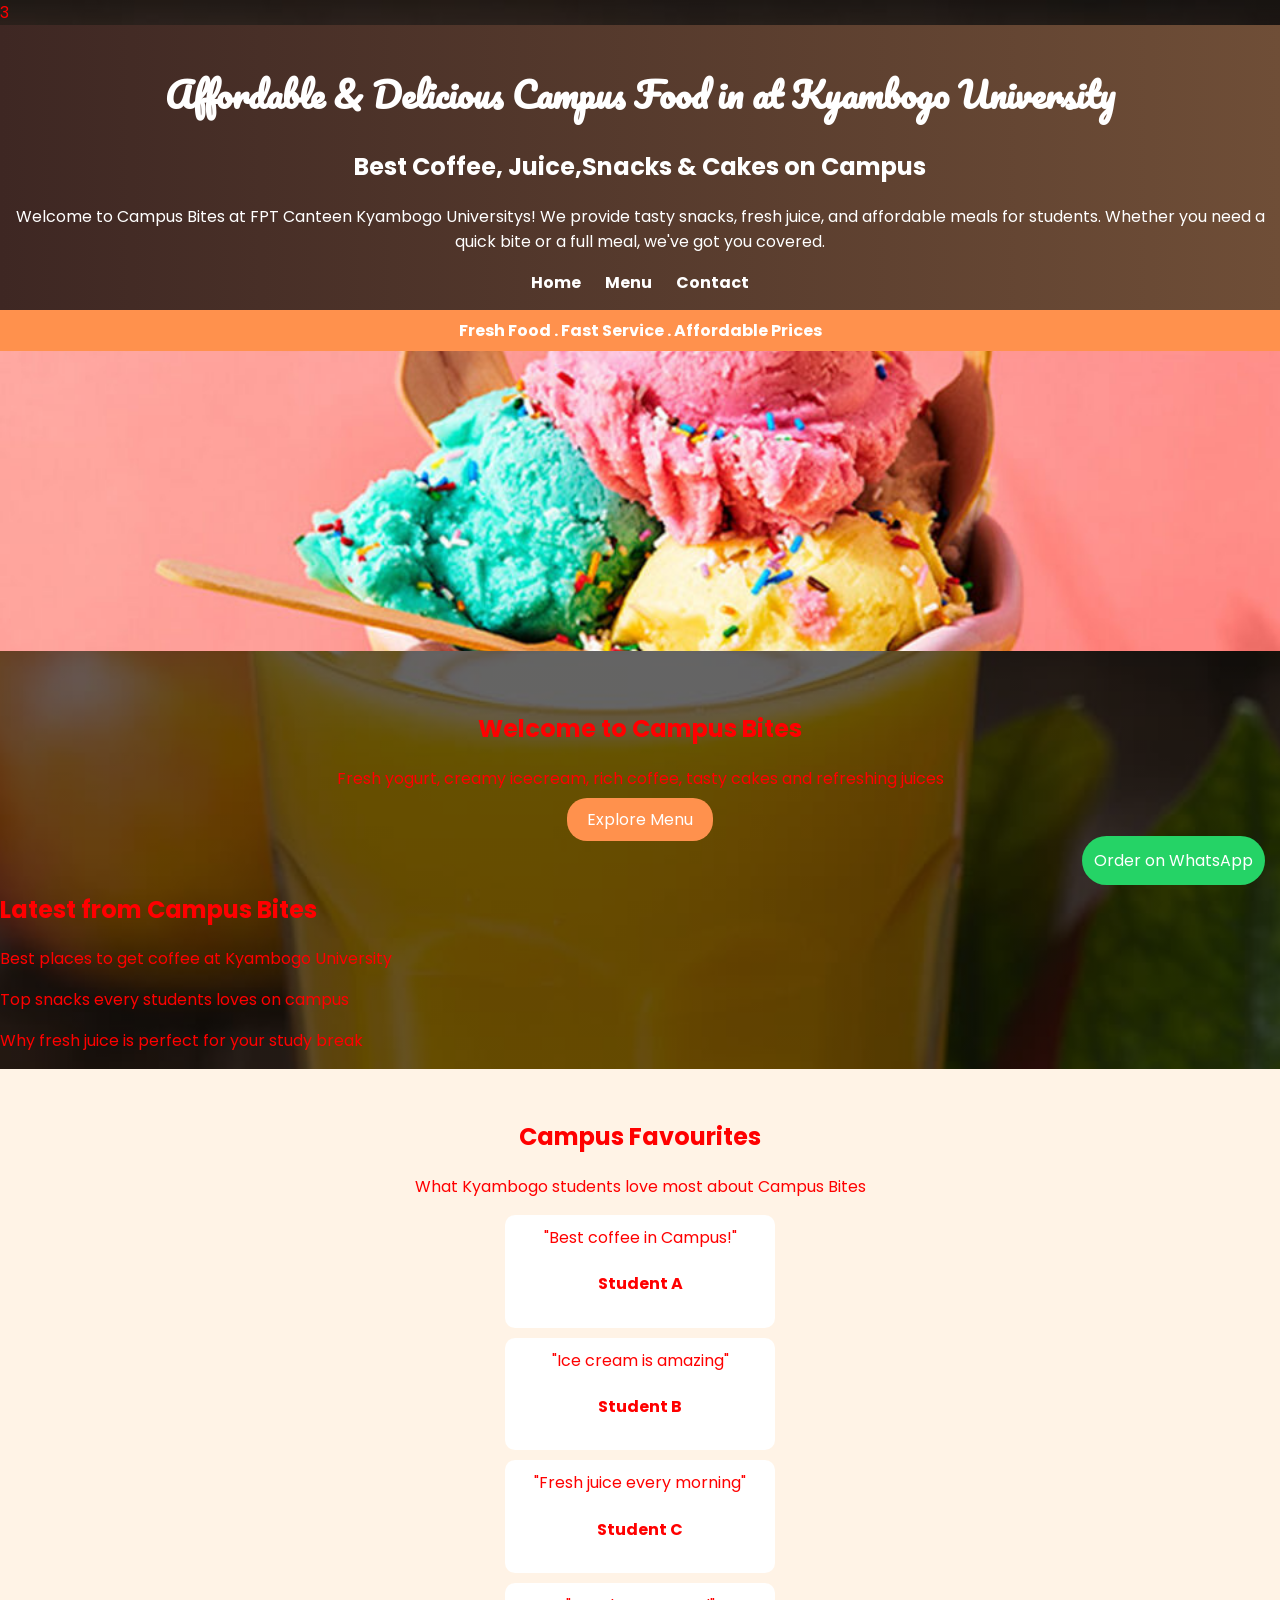
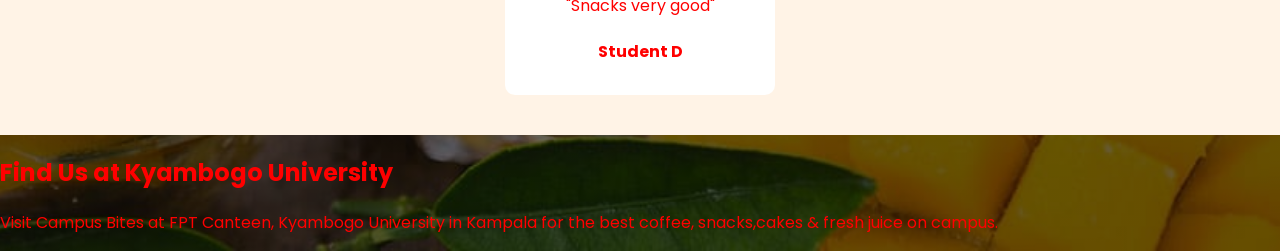
<file: index.html>
<!DOCTYPE html>
<html >
<head>
    <title>Campus Bites | Coffee, Juice & Snacks at Kyambogo University</title>
    <meta name="description"content="Campus Bites at FPT Canteen, Kyambogo University offers affordable snacks, juice, and meals for students in Uganda. Fast, fresh, and budget-friendly food near Campus.">
    <meta name="keywords" content="Campus food Uganda, Kyambogo food, meals, snacks near campus, juice, affordable food Uganda">
    <meta name="author" content="Campus Bites">
    <meta name="viewport" content="width=device-width,initial-scale=1.0">
    <link href="https://fonts.googleapis.com/css2?family=Poppins:wght@300;500;700&family=pacifico&display=swap"rel="stylesheet"><meta name="viewport"content="width=device-width,initial-scale=1.0">
    <link rel="stylesheet" href="style.css">
    <script type="application/Id+json">
        {
            "@context": "https://schema.org", "@type": "Restaurant" "name": "Campus Bites", "image": "olupot-hub.github.io/campus-bites/coffee.jpg",
            "address": {
                "@type": "PostalAddress", "streetAddress": "FPT Canteen, Kyambogo University", "addressLocality":"Kampala","addressLocality":"Uganda"
            }
            "ServicesCuisine": "Snacks, Coffee, Juice, Cakes, Coffee","priceRange": "UGX 1000-6000", "telephone":"+256762363314"
        }
    </script>3
    <script async
    src="https://www.googletagmanager.com/gtag/js?id=G-XXXX"></script>
    <script>
        window.dataLayer = window.dataLayer || [];
        function gtag() {dataLayer.push(arguments);}
        gtag('js', new Date());
        gtag('config', 'G-XXXX');
    </script>
    
</head>
<body>
    <header>
        <h1>Affordable & Delicious Campus Food in at Kyambogo University</h1>
        <h2>Best Coffee, Juice,Snacks & Cakes on Campus</h2>
        <p>Welcome to Campus Bites at FPT Canteen Kyambogo Universitys! We provide tasty snacks, fresh juice, and affordable meals for students. Whether you need a quick bite or a full meal, we've got you covered.</p>
        <nav>
            <a href="index.html">Home</a>
             <a href="menu.html">Menu</a>
              <a href="contact.html">Contact</a>
        </nav>
    </header>
    <div class="banner">Fresh Food . Fast Service . Affordable Prices</div>
    <div class="Slider">
        <img class="slides" src="coffee.jpg"alt="Hot coffee for students near campus in Kampala">
        <img class="slides" src="icecream.jpg"alt="Delicious ice cream for students">
        <img class="slides" src="cake.jpg"alt="Affordable cake for students in Kampala">
        <img class="slides" src="juice.jpg"alt="Fresh juice near campus">
        <img class="slides" src="snacks.jpg"alt="Affordable snacks for students in Uganda nera campus">
         <img class="slides" src="yogurt.jpg"alt="Fresh yogurt for students near campus in Kampala">
    </div>
    <section class="hero">
        <h2>Welcome to Campus Bites</h2>
        <p>Fresh yogurt, creamy icecream, rich coffee, tasty cakes and refreshing juices</p>
        <a href="menu.html" class="btn">Explore Menu</a>
    </section>
    <section>
        <h2>Latest from Campus Bites</h2>
        <p>Best places to get coffee at Kyambogo University</p>
        <p>Top snacks every students loves on campus</p>
        <p>Why fresh juice is perfect for your study break</p>
    </section>
    <section class="reviews">
        <h2>Campus Favourites</h2>
        <p>What Kyambogo students love most about Campus Bites</p>
        <div class="review-card">
            "Best coffee in Campus!"
            <h4>Student A</h4>
        </div>
        <div class="review-card">
            "Ice cream is amazing"
            <h4>Student B</h4>
        </div>
        <div class="review-card">
            "Fresh juice every morning"
            <h4>Student C</h4>
        </div>
        <div class="review-card">
            "Snacks very good"
            <h4>Student D</h4>
        </div>
    </section>
    <section>
        <h1>Find Us at Kyambogo University</h1>
        <p>
            Visit Campus Bites at FPT Canteen, Kyambogo University in Kampala for the best coffee, snacks,cakes & fresh juice on campus.
        </p>
    </section>
    <script>
        let slideIndex = 0;
        showSlides();
        function showSlides() {let slides = document.getElementsByClassName("slides");
            for (let i = 0; i <slides.length; i++) {slides[i].style.display ="none";}
            slideIndex++; if (slideIndex > slides.length) slideIndex = 1;
            slides[slideIndex - 1].style.display = "block";
            setTimeout(showSlides,3000);
        }
    </script>
    <a href="https://wa.me/256762363314" class="whatsapp">Order on WhatsApp</a>
    <script>
        function sendToWhatsApp(){
            let name = document.getElementById("name").value;
            let phone = document.getElementById("phone").value;
            let item = document.getElementById("item").value;
            let quantity = document.getElementById("quantity").vale;
            let message = document.getElementById("message").value;
            let url = "https://wa.me/256762363314?text="
            + "New Order from Campus Bites:%0a"
            + "Name: " + name +"%0a"
            + "phone:" + phone + "%0a"
            + "Item:" + item + "%0a"
            + "Quantity: " + quantity + "%0a"
            + "Message: " + message;
            window.open(url,"_blank");
        }
    </script>
</body>
</html>
</file>
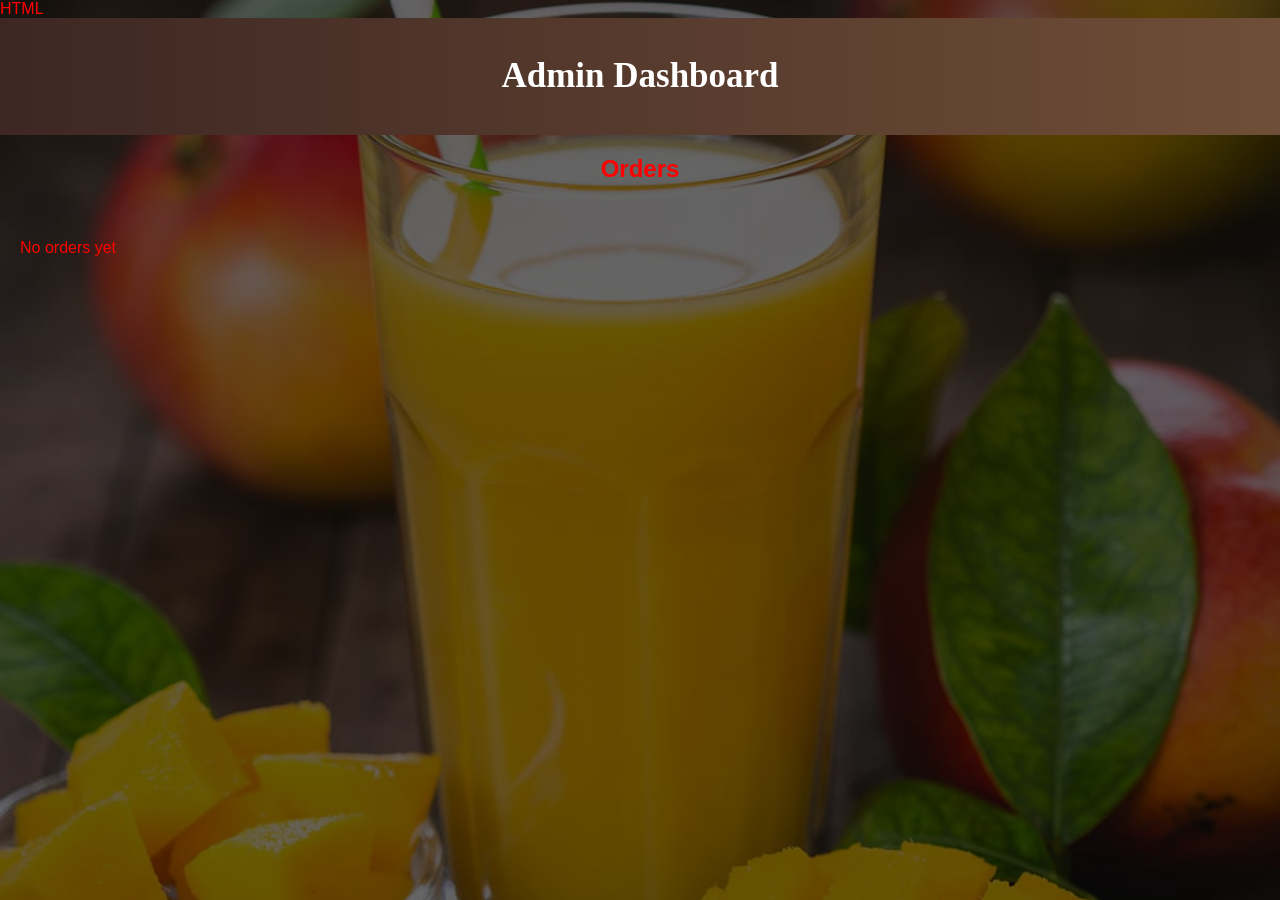
<file: admin.html>
HTML
<!DOCTYPE html>
<html>
<head>
    <title>Admin Dashboard - Campus Bites</title>
    <link rel="stylesheet" href="style.css">
</head>

<body>

<header>
    <h1>Admin Dashboard</h1>
</header>

<h2 style="text-align:center;">Orders</h2>

<div id="orders" style="padding:20px;"></div>

<script>
let orders = JSON.parse(localStorage.getItem("orders")) || [];

let container = document.getElementById("orders");

if (orders.length === 0) {
    container.innerHTML = "<p>No orders yet</p>";
} else {
    orders.forEach(order => {
        container.innerHTML += `
            <div style="background:white; color:black; margin:10px; padding:10px;">
                <p><strong>Name:</strong> ${order.name}</p>
                <p><strong>Phone:</strong> ${order.phone}</p>
                <p><strong>Item:</strong> ${order.item}</p>
                <p><strong>Quantity:</strong> ${order.quantity}</p>
                <p><strong>Message:</strong> ${order.message}</p>
            </div>
        `;
    });
}
</script>

</body>
</html>
</file>
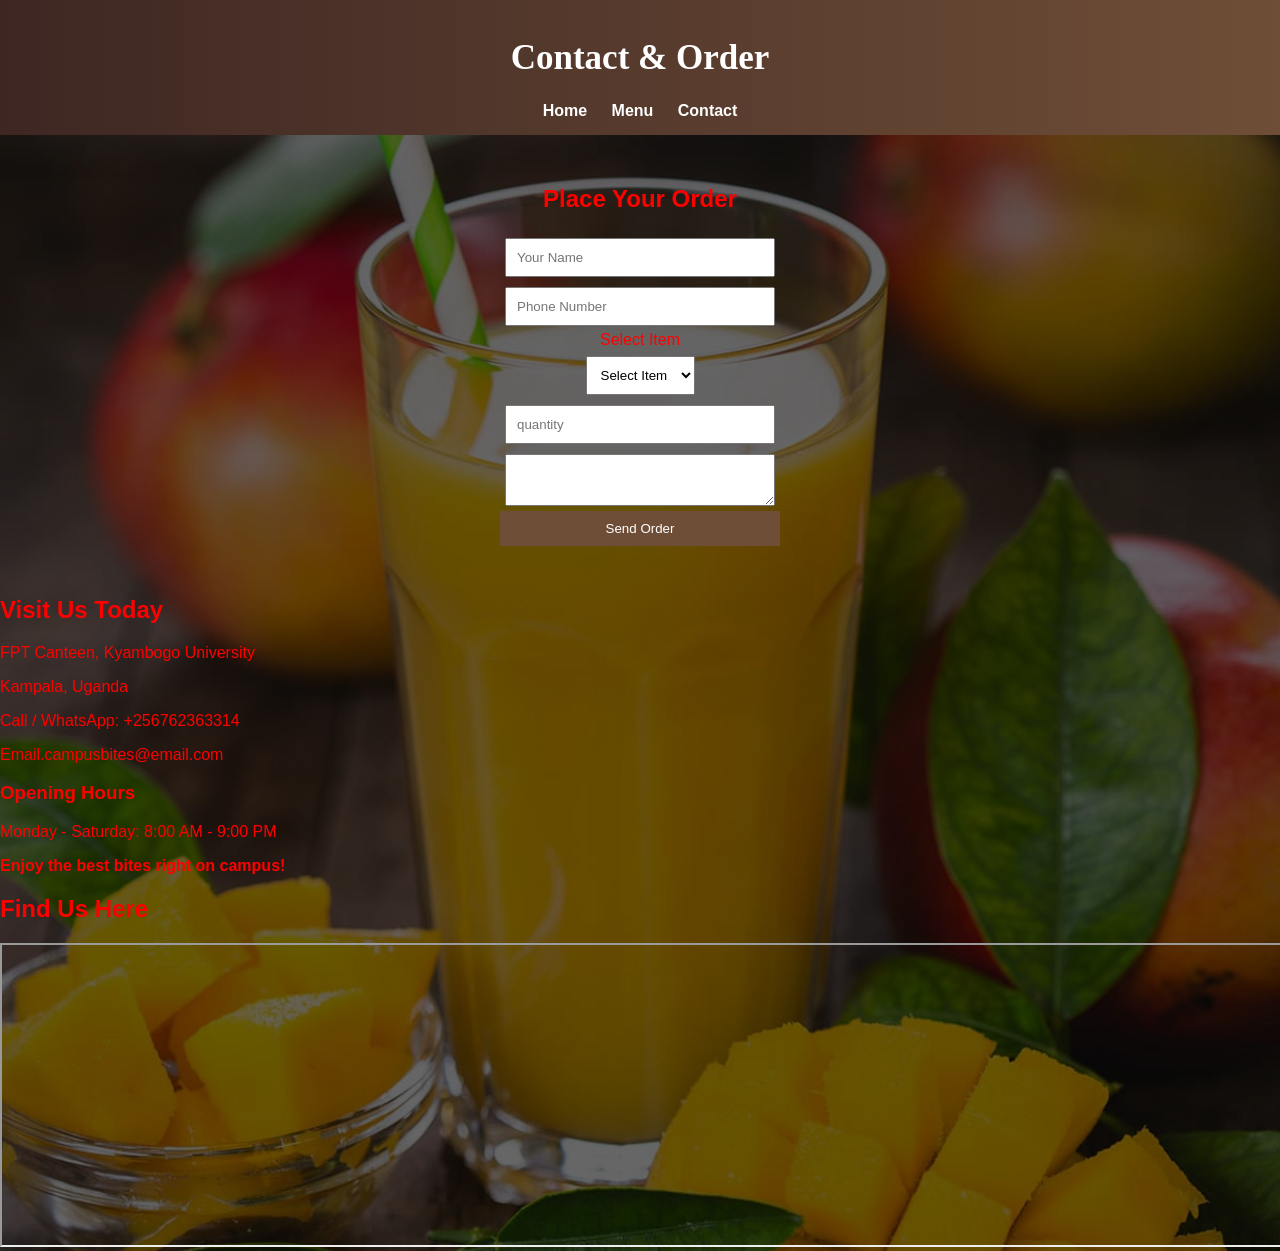
<file: contact.html>
<!DOCTYPE html>
<html>
<head>
    <title>Contact Campus Bites | FPA Canteen Kyambogo University</title>
    <link rel="stylesheet" href="style.css">
</head>
<body>
    <header>
        <h1>Contact & Order</h1>
        <nav>
            <a href="index.html">Home</a>
            <a href="menu.html">Menu</a>
            <a href="contact.html">Contact</a>
        </nav>
    </header>
    <section class="order">
        <h2>Place Your Order</h2>
        <form
        onsubmit="sendToWhatsApp();
        return false;">
        <input type="text"
        id="name" placeholder="Your Name" required>
        <input type="tel" id="phone" placeholder="Phone Number" required>
        <section id="item" required>
            <option value="">Select Item</option>
            <select>
            <option>Select Item</option>
            <option>Coffee</option>
            <option>Ice Cream</option>
            <option>Yogurt</option>
            <option>Juice</option>
        </select>
        </section>
        <input type="number" id="quantity" placeholder="quantity" required>
        <textarea  id="message" placeholder="Location / Message">
        </textarea>
        <button type="submit">Send Order</button>  
        </form>
    </section>
    <section class="contact">
        <h2>Visit Us Today</h2>
        <p>FPT Canteen, Kyambogo University</p>
        <p>Kampala, Uganda</p>
        <p>Call / WhatsApp: +256762363314</p>
        <p>Email.campusbites@email.com</p>
        <h3>Opening Hours</h3>
        <p>Monday - Saturday: 8:00 AM - 9:00 PM</p>
        <P><STrong>Enjoy the best bites right on campus!</STrong></P>
    </section>
    <section class="map">
        <h2>Find Us Here</h2>
                <iframe src="https://maps.google.com/maps?q=Kyambogo%20Univerty&t=&z=15&ie=UTF8&iwloc=&output=embed"width="100%" height="300"></iframe>
    </section>
    <script>
function sendToWhatsApp() {
    let name = document.getElementById("name").value;
    let phone = document.getElementById("phone").value;
    let item = document.getElementById("item").value;
    let quantity = document.getElementById("quantity").value;
    let message = document.getElementById("message").value;
    let orders = JSON.parse(localStorage.getItem("orders")) || [];

    orders.push({
        name, phone, item, quantity, message
    });

    localStorage.setItem("orders", JSON.stringify(orders));
    let url = "https://wa.me/256762363314?text="
        + "New Order:%0a"
        + "Name: " + name + "%0a"
        + "Item: " + item + "%0a"
        + "Quantity: " + quantity;

    window.open(url, "_blank");
}
</script>

    
</body>
</html>
</file>
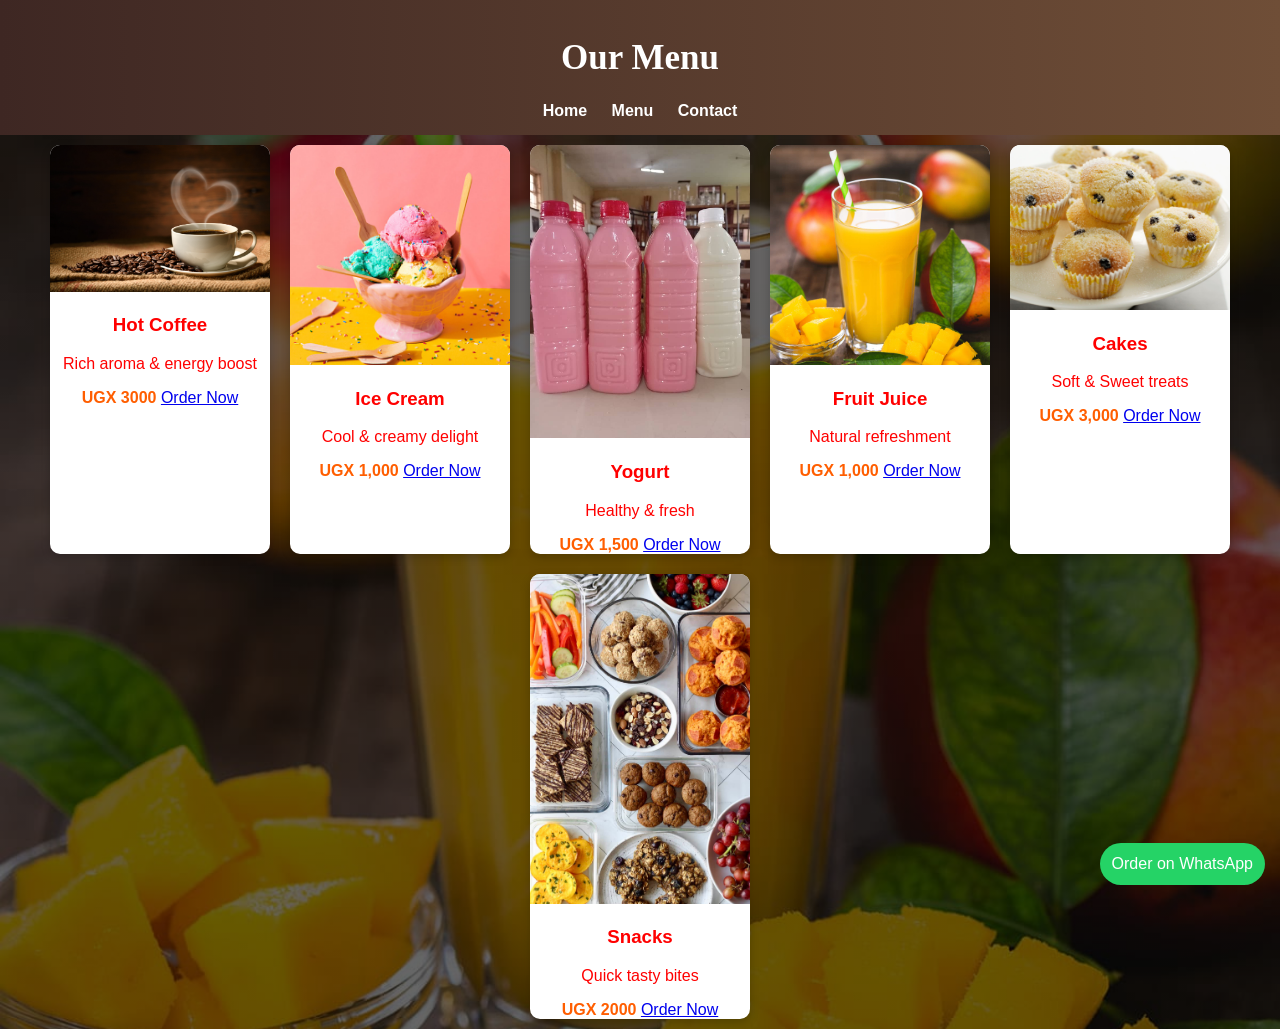
<file: menu.html>
<!DOCTYPE html>
<html lang="en">
<head>
    <title>Menu | Campus Bites Kyambogo - Coffee, Juice & Snacks</title>
    <link rel="stylesheet" href="style.css">
</head>
<body>
    <header>
        <h1>Our Menu</h1>
        <nav>
            <a href="index.html">Home</a>
            <a href="menu.html">Menu</a>
            <a href="contact.html">Contact</a>
        </nav>
    </header>
    <div class="menu">
        <div class="card">
            <img src="coffee.jpg">
            <h3>Hot Coffee</h3>
            <p>Rich aroma & energy boost</p>
            <span class="price">UGX 3000</span>
            <a href="https://wa.me/256762363314?text=I want to order Coffee " class="order-btn">Order Now</a>
        </div>
        <div class="card">
            <img src="icecream.jpg">
            <h3>Ice Cream</h3>
            <p>Cool & creamy delight</p>
            <span class="price">UGX 1,000</span>
            <a href="https://wa.me/256762363314?text=I want to order Ice Cream " class="order-btn">Order Now</a>
    </div>
    <div class="card">
            <img src="yogurt.jpg">
            <h3>Yogurt</h3>
            <p>Healthy & fresh</p>
            <span class="price">UGX 1,500</span>
            <a href="https://wa.me/256762363314?text=I want to order Yogurt " class="order-btn">Order Now</a>
    </div>
    <div class="card">
            <img src="juice.jpg">
            <h3>Fruit Juice</h3>
            <p>Natural refreshment</p>
            <span class="price">UGX 1,000</span>
            <a href="https://wa.me/256762363314?text=I want to order Juice " class="order-btn">Order Now</a>
    </div>
    <div class="card">
            <img src="cake.jpg">
            <h3>Cakes</h3>
            <p>Soft & Sweet treats</p>
            <span class="price">UGX 3,000</span>
            <a href="https://wa.me/256762363314?text=I want to order cake " class="order-btn">Order Now</a>
    </div>
    <div class="card">
            <img src="snacks.jpg">
            <h3>Snacks</h3>
            <p>Quick tasty bites</p>
            <span class="price">UGX 2000</span>
            <a href="https://wa.me/256762363314?text=I want to order Snacks " class="order-btn">Order Now</a>
    </div>
    </div>
    <a href="https://wa.me/256762363314" class="whatsapp">Order on WhatsApp</a>
    
</body>
</html>
</file>
<file: style.css>
body{margin: 0; font-family: 'Poppins',sans-serif;background:linear-gradient(rgba(0,0,0,0.6), rgba(0,0,0,0.6)), url("juice.jpg") no-repeat center/cover;color:rgb(255, 0, 0); }
header {background: linear-gradient(to right, #3e2723, #6f4e37);color: white;text-align: center;padding: 15px;}
header h1 {font-family: 'Pacifico',cursive;font-size: 35px;}
nav a {color: white;margin: 10px;text-decoration: none;font-weight: bold;}
.banner{background: #ff914d;color: white;text-align: center;padding: 8px;font-weight: bold;}
.slider {height: 300px;overflow: hidden;}
.slides {width: 100%;height: 300px;object-fit: cover;display: none;}
.hero {text-align: center;padding: 40px;}
.btn {background: #ff914d;padding: 10px 20px;color: white;border-radius: 20px;text-decoration: none;}
.menu {display: flex;flex-wrap: wrap;justify-content: center;}
.card {width: 220px;margin: 10px;background: white;border-radius: 10px;overflow: hidden;text-align: center;box-shadow: 0 3px 10px rgba(0,0,0,0.2);transition: 0.3s;}
card:hover {transform: scale(1.05);}
.card img {width: 100%;}
.price {color: #ff5e00;font-weight: bold;}
.reviews {text-align: center;padding: 30px;background: #fff3e6;}
.review-card {background: white;margin: 10px auto;width: 250px;padding: 10px;border-radius: 10px;}
.order {text-align: center;padding: 30px;}
.order form {display: flex;flex-direction: column;width: 280px;margin: auto;}
.order input, select,textarea {margin: 5px;padding: 10px;}
.order button {background: #6f4e37;color: white;padding: 10px;border: none;}
.whatsapp {position: fixed;bottom: 15px;right: 15px;background: #25D366;color: white;padding: 12px;border-radius: 50px;text-decoration: none;}
@media (max-width: 768px){.menu{flex-direction: column;align-items: center;} .card{width:90%;} }
</file>
